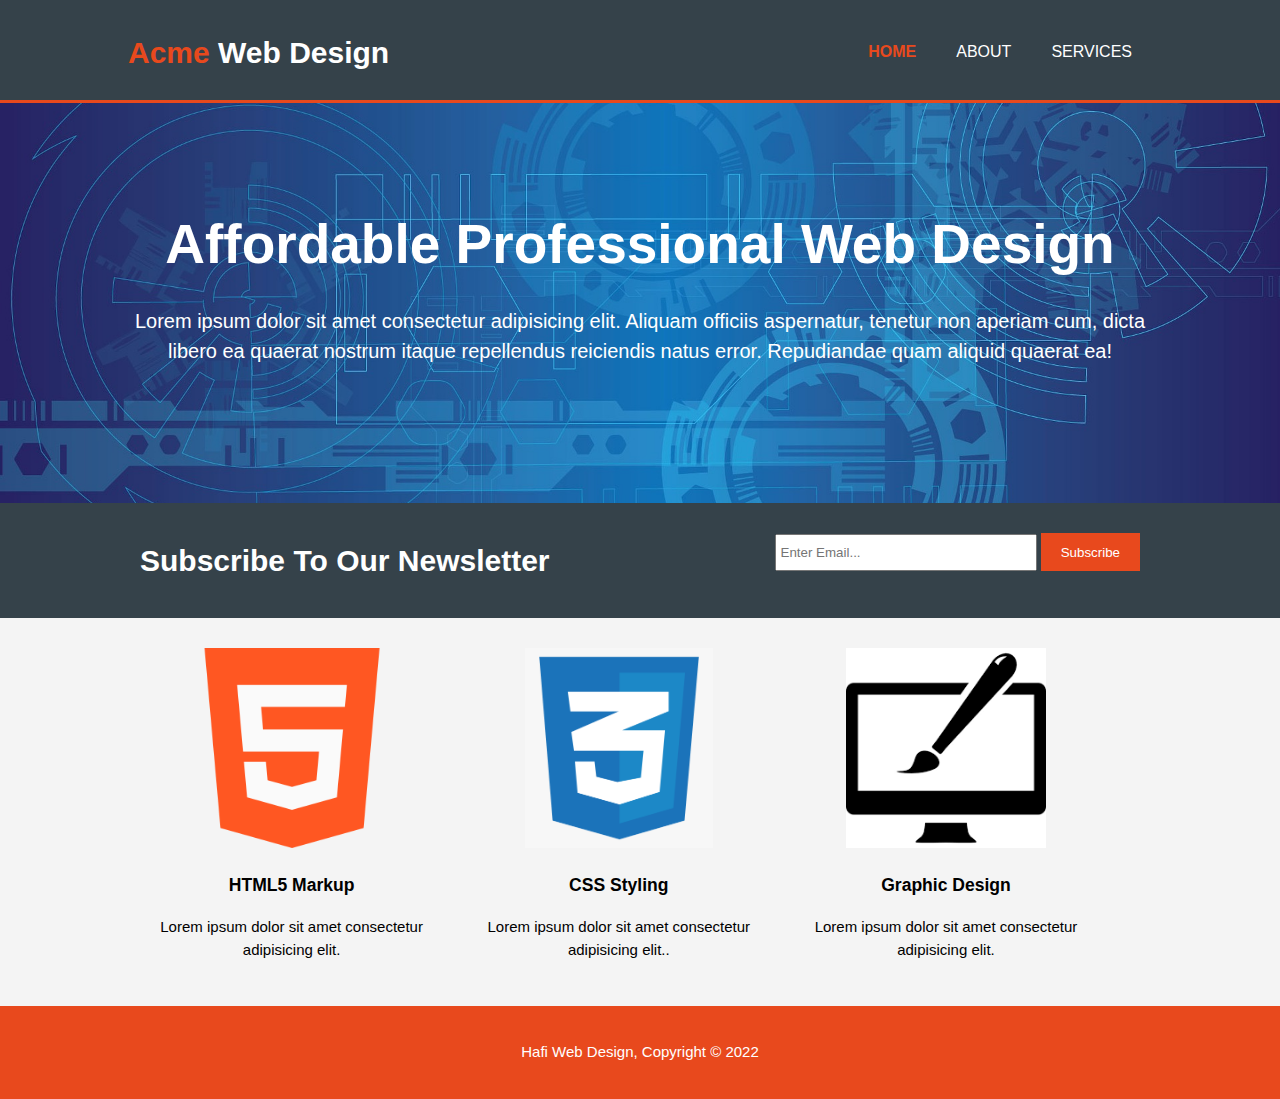
<file: index.html>
<!DOCTYPE html>
<html lang="en">

<head>
    <meta charset="UTF-8">
    <meta http-equiv="X-UA-Compatible" content="IE=edge">
    <meta name="viewport" content="width=device-width, initial-scale=1.0">
    <title>Hafi Web Design | Welcome</title>
    <link rel="stylesheet" href="css/style.css">
</head>

<body>
    <header>
        <div class="container">
            <div id="branding">
                <h1> <span class="highlight">Acme</span> Web Design</h1>
            </div>
            <nav>
                <ul>
                    <li class="current"><a href="index.html">Home</a></li>
                    <li><a href="about.html">About</a></li>
                    <li><a href="services.html">Services</a></li>
                </ul>
            </nav>
        </div>
    </header>

    <section id="showcase">
        <div class="container">
            <h1>Affordable Professional Web Design</h1>
            <p>Lorem ipsum dolor sit amet consectetur adipisicing elit. Aliquam officiis aspernatur, tenetur non aperiam
                cum, dicta libero ea quaerat nostrum itaque repellendus reiciendis natus error. Repudiandae quam aliquid
                quaerat ea!</p>
        </div>
    </section>

    <section id="newsletter">
        <div class="container">
            <h1>Subscribe To Our Newsletter</h1>
            <form>
                <input type="email" placeholder="Enter Email...">
                <button type="submit" class="button_1">Subscribe</button>
            </form>
        </div>
    </section>

    <section id="boxes">
        <div class="container">
            <div class="box">
                <img src="img/html logo.png" alt="" height="200px">
                <h3>HTML5 Markup</h3>
                <p>Lorem ipsum dolor sit amet consectetur adipisicing elit.</p>
            </div>

            <div class="box">
                <img src="img/CSS logo.png" alt="" height="200px">
                <h3>CSS Styling</h3>
                <p>Lorem ipsum dolor sit amet consectetur adipisicing elit..</p>
            </div>

            <div class="box">
                <img src="img/graphic design.png" alt="" height="200px">
                <h3>Graphic Design</h3>
                <p>Lorem ipsum dolor sit amet consectetur adipisicing elit.</p>
            </div>
        </div>
    </section>

    <footer>
        <p>Hafi Web Design, Copyright &copy; 2022</p>
    </footer>
</body>

</html>
</file>
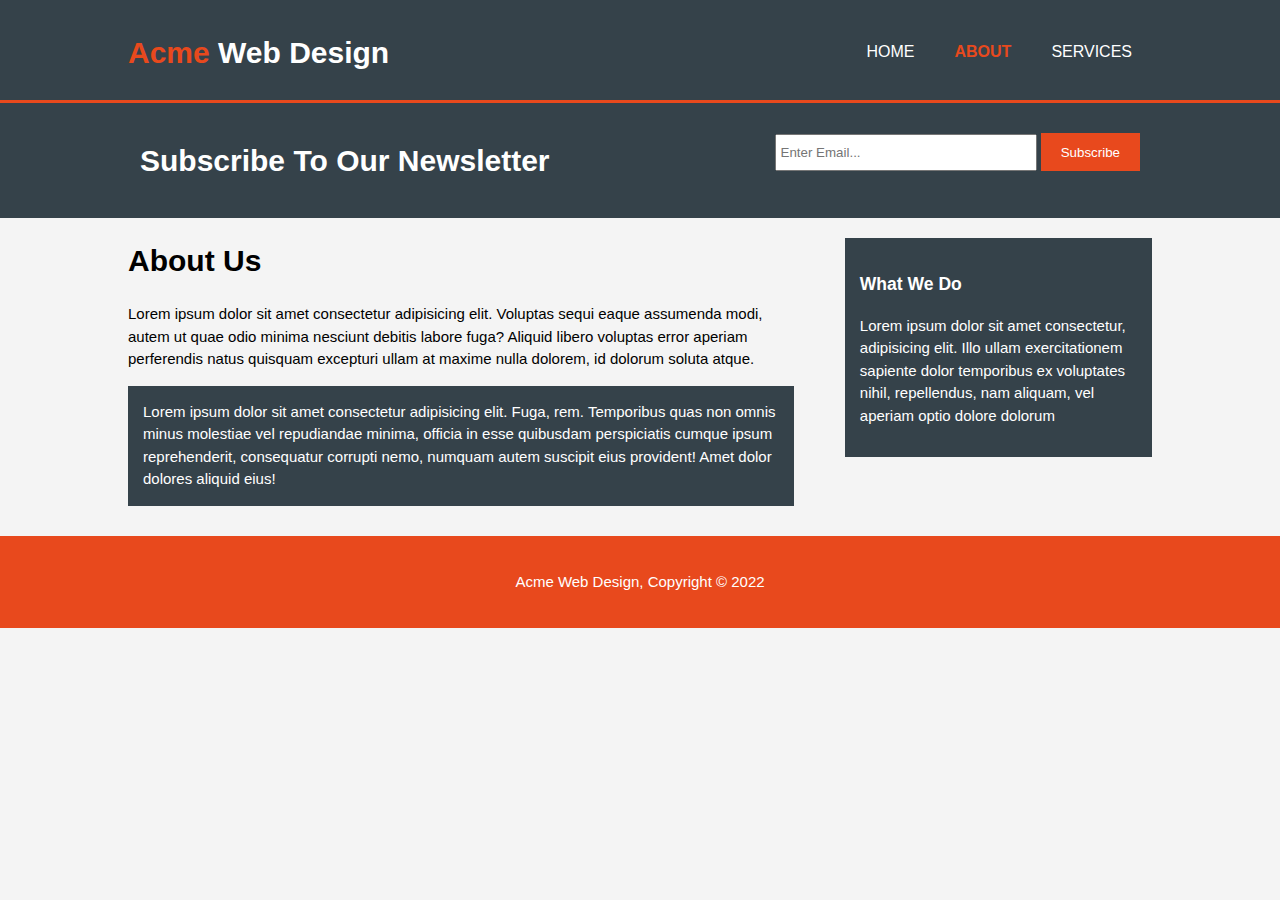
<file: about.html>
<!DOCTYPE html>
<html lang="en">

<head>
    <meta charset="UTF-8">
    <meta http-equiv="X-UA-Compatible" content="IE=edge">
    <meta name="viewport" content="width=device-width, initial-scale=1.0">
    <title>Acme Web Design | About</title>
    <link rel="stylesheet" href="css/style.css">
</head>

<body>
    <header>
        <div class="container">
            <div id="branding">
                <h1> <span class="highlight">Acme</span> Web Design</h1>
            </div>
            <nav>
                <ul>
                    <li><a href="index.html">Home</a></li>
                    <li class="current"><a href="about.html">About</a></li>
                    <li><a href="services.html">Services</a></li>
                </ul>
            </nav>
        </div>
    </header>

    <section id="newsletter">
        <div class="container">
            <h1>Subscribe To Our Newsletter</h1>
            <form>
                <input type="email" placeholder="Enter Email...">
                <button type="submit" class="button_1">Subscribe</button>
            </form>
        </div>
    </section>

    <section id="main">
        <div class="container">
            <article id="main-col">
                <h1 class="page-title">About Us</h1>
                <p>Lorem ipsum dolor sit amet consectetur adipisicing elit. Voluptas sequi eaque assumenda modi, autem
                    ut quae odio minima nesciunt debitis labore fuga? Aliquid libero voluptas error aperiam perferendis
                    natus quisquam excepturi ullam at maxime nulla dolorem, id dolorum soluta atque.</p>
                <p class="dark">Lorem ipsum dolor sit amet consectetur adipisicing elit. Fuga, rem. Temporibus quas non omnis minus
                    molestiae vel repudiandae minima, officia in esse quibusdam perspiciatis cumque ipsum reprehenderit,
                    consequatur corrupti nemo, numquam autem suscipit eius provident! Amet dolor dolores aliquid eius!
                </p>
            </article>

            <aside id="sidebar">
                <div class="dark">
                    <h3>What We Do</h3>
                    <p>Lorem ipsum dolor sit amet consectetur, adipisicing elit. Illo ullam exercitationem sapiente
                        dolor temporibus ex voluptates nihil, repellendus, nam aliquam, vel aperiam optio dolore dolorum
                    </p>
                </div>
            </aside>
        </div>
    </section>

    <footer>
        <p>Acme Web Design, Copyright &copy; 2022</p>
    </footer>
</body>

</html>
</file>
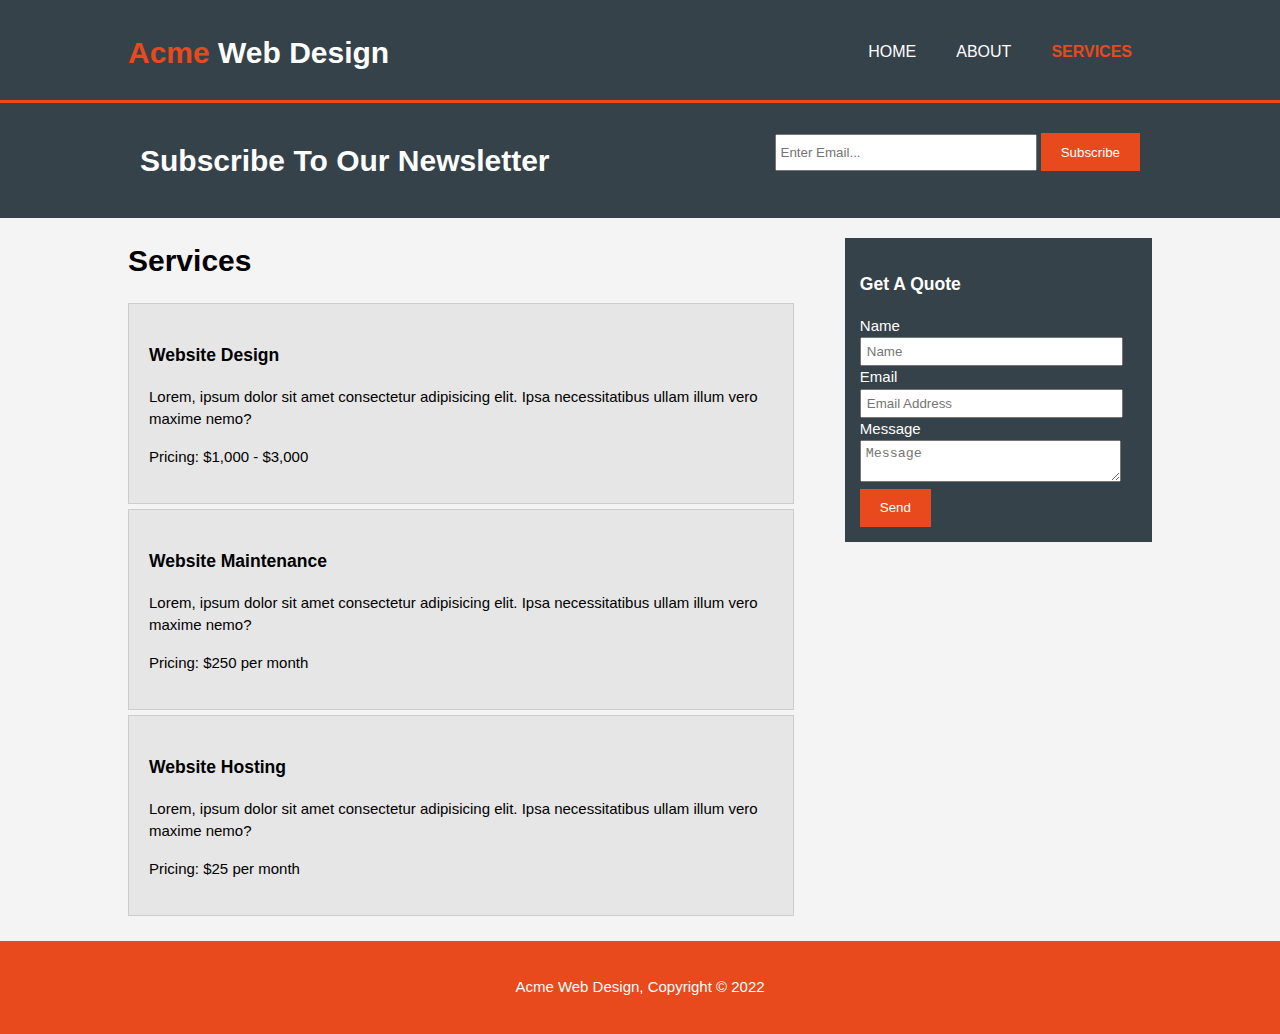
<file: services.html>
<!DOCTYPE html>
<html lang="en">

<head>
    <meta charset="UTF-8">
    <meta http-equiv="X-UA-Compatible" content="IE=edge">
    <meta name="viewport" content="width=device-width, initial-scale=1.0">
    <title>Acme Web Design | Services</title>
    <link rel="stylesheet" href="css/style.css">
</head>

<body>
    <header>
        <div class="container">
            <div id="branding">
                <h1> <span class="highlight">Acme</span> Web Design</h1>
            </div>
            <nav>
                <ul>
                    <li><a href="index.html">Home</a></li>
                    <li><a href="about.html">About</a></li>
                    <li class="current"><a href="services.html">Services</a></li>
                </ul>
            </nav>
        </div>
    </header>

    <section id="newsletter">
        <div class="container">
            <h1>Subscribe To Our Newsletter</h1>
            <form>
                <input type="email" placeholder="Enter Email...">
                <button type="submit" class="button_1">Subscribe</button>
            </form>
        </div>
    </section>

    <section id="main">
        <div class="container">
            <article id="main-col">
                <h1 class="page-title">Services</h1>
                <ul id="services">
                    <li>
                        <h3>Website Design</h3>
                        <p>Lorem, ipsum dolor sit amet consectetur adipisicing elit. Ipsa necessitatibus ullam illum
                            vero maxime nemo?</p>
                        <p>Pricing: $1,000 - $3,000</p>
                    </li>

                    <li>
                        <h3>Website Maintenance</h3>
                        <p>Lorem, ipsum dolor sit amet consectetur adipisicing elit. Ipsa necessitatibus ullam illum
                            vero maxime nemo?</p>
                        <p>Pricing: $250 per month</p>
                    </li>

                    <li>
                        <h3>Website Hosting</h3>
                        <p>Lorem, ipsum dolor sit amet consectetur adipisicing elit. Ipsa necessitatibus ullam illum
                            vero maxime nemo?</p>
                        <p>Pricing: $25 per month</p>
                    </li>

                </ul>
            </article>

            <aside id="sidebar">
                <div class="dark">
                    <h3>Get A Quote</h3>
                    <form class="quote">
                        <div>
                            <label>Name</label><br>
                            <input type="text" placeholder="Name">
                        </div>
                        <div>
                            <label>Email</label><br>
                            <input type="email" placeholder="Email Address">
                        </div>
                        <div>
                            <label>Message</label><br>
                            <textarea placeholder="Message"></textarea>
                        </div>
                        <button class="button_1" type="submit">Send</button>
                    </form>
                </div>
            </aside>
        </div>
    </section>

    <footer>
        <p>Acme Web Design, Copyright &copy; 2022</p>
    </footer>
</body>

</html>
</file>
<file: css/style.css>
body {
    font-family: Arial, Helvetica, sans-serif;
    font-size: 15px;
    line-height: 1.5;
    padding: 0;
    margin: 0;
    background: #f4f4f4;
}

/* Global */

.container {
    width: 80%;
    margin: auto;
    overflow: hidden;
}

ul {
    margin: 0;
    padding: 0;
}

.button_1 {
    height: 38px;
    background: #e8491d;
    border: 0;
    padding-left: 20px;
    padding-right: 20px;
    color: #ffffff;
}

.dark {
    padding: 15px;
    background: #35424a;
    color: #ffffff;
    margin-top: 10px;
    margin-bottom: 10px;
}

/* Header */

header {
    background: #35424a;
    color: #ffffff;
    padding-top: 30px;
    min-height: 70px;
    border-bottom: #e8491d 3px solid;
}

header a {
    color: #ffffff;
    text-decoration: none;
    text-transform: uppercase;
    font-size: 16px;
}

header li {
    float: left;
    display: inline;
    padding: 0 20px 0 20px;
}

header #branding {
    float: left;
}

header #branding h1 {
    margin: 0;
}

header nav {
    float: right;
    margin-top: 10px;
}

header .highlight,
header .current a {
    color: #e8491d;
    font-weight: bold;
}

header a:hover {
    color: #cccccc;
    font-weight: bold;
}

/* Showcase */

#showcase {
    min-height: 400px;
    background: url(/img/img205.jpg) no-repeat center center/cover;
    text-align: center;
    color: #ffffff;
}

#showcase h1 {
    margin-top: 100px;
    font-size: 55px;
    margin-bottom: 10px;
}

#showcase p {
    font-size: 20px;
}

/* Newsletter */

#newsletter {
    padding: 15px;
    color: #ffffff;
    background: #35424a;
}

#newsletter h1 {
    float: left;
}

#newsletter form {
    float: right;
    margin-top: 15px;
}

#newsletter input[type="email"] {
    padding: 4px;
    height: 25px;
    width: 250px;
}

/* Boxes */

#boxes {
    margin-top: 20px;
}

#boxes .box {
    float: left;
    text-align: center;
    width: 30%;
    padding: 10px;
}

#boxes .box img {
    width: 1;
}

/* Sidebar */
aside#sidebar {
    float: right;
    width: 30%;
    margin-top: 10px;
}

aside#sidebar .quote input,
aside#sidebar .quote textarea {
    width: 90%;
    padding: 5px;
}

/* Main-col */
article#main-col {
    float: left;
    width: 65%;
}

/* Services */
ul#services li {
    list-style: none;
    padding: 20px;
    border: #cccccc solid 1px;
    margin-bottom: 5px;
    background: #e6e6e6;
}

footer {
    padding: 20px;
    margin-top: 20px;
    color: #ffffff;
    background-color: #e8491d;
    text-align: center;
}

/* Media Queries */
@media(max-width:768px) {

    header #branding,
    header nav,
    header nav li,
    #newsletter h1,
    #newsletter form
    #boxes .box 
    article#main-col,
    aside#sidebar {
        float: none;
        text-align: center;
        width: 100%;
    }

    header {
        padding-bottom: 20px;
    }

    #showcase h1 {
        margin-top: 40px;
    }

    #newsletter button, .quote button{
        display: block;
        width: 100%;
    }

    #newsletter form input[type="email"], .quote input, .quote textarea{
        width: 100%;
        margin-bottom: 5px;
    }

}
</file>
